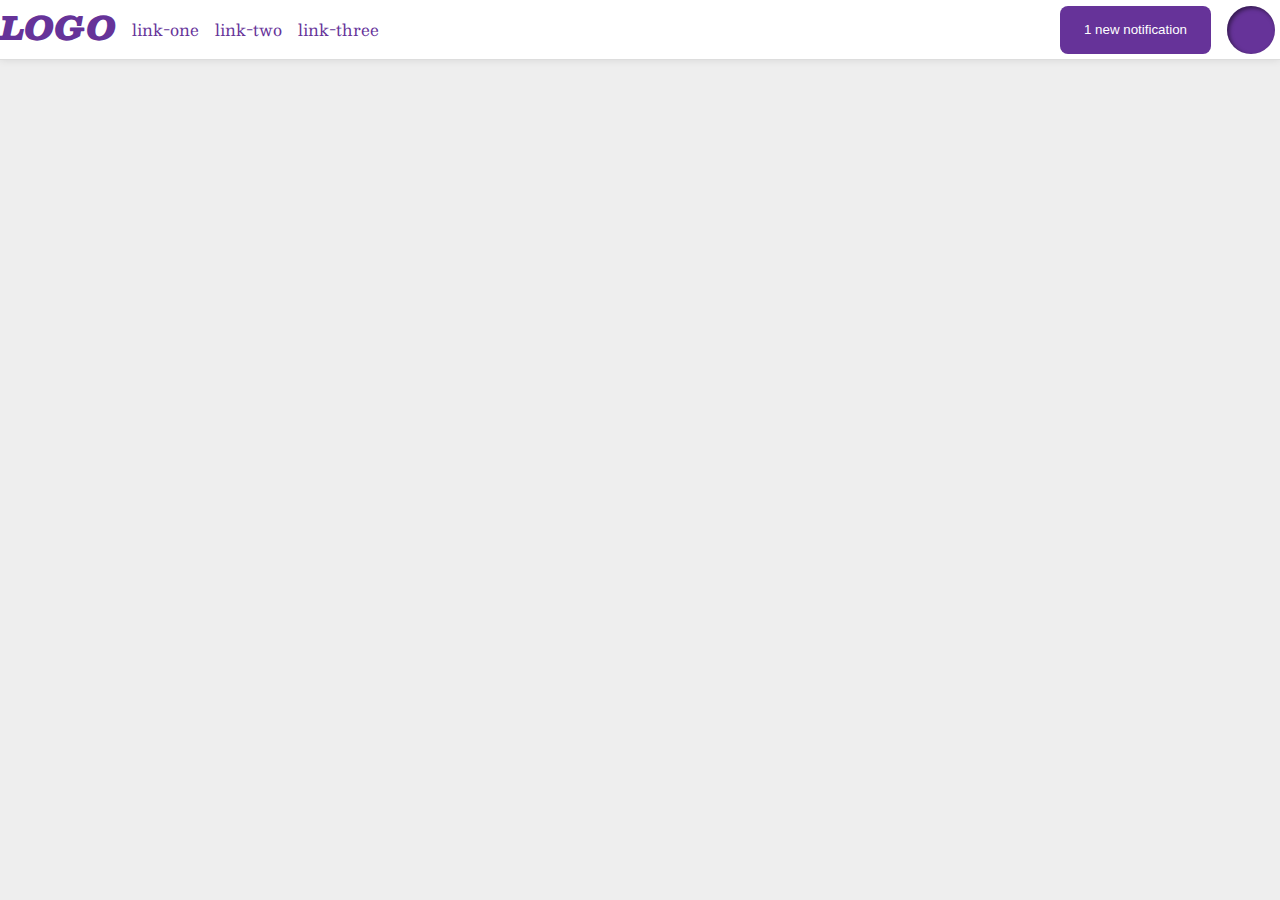
<file: foundations/flex/03-flex-header-2/index.html>
<!DOCTYPE html>
<html lang="en">
  <head>
    <meta charset="UTF-8">
    <meta http-equiv="X-UA-Compatible" content="IE=edge">
    <meta name="viewport" content="width=device-width, initial-scale=1.0">
    <title>Flex Header 2</title>
    <link rel="stylesheet" href="style.css">
  </head>
  <body>
    <div class="header">
      <div class="left">
        <div class="left logo">
          LOGO
        </div>
        <ul class="left links">
          <li><a href="https://google.com">link-one</a></li>
          <li><a href="https://google.com">link-two</a></li>
          <li><a href="https://google.com">link-three</a></li>
        </ul>
      </div>
      <div class="right">
        <button class="right notifications">
          1 new notification
        </button>
        <div class="right profile-image"></div>
      </div>
    </div>
  </body>
</html>
</file>
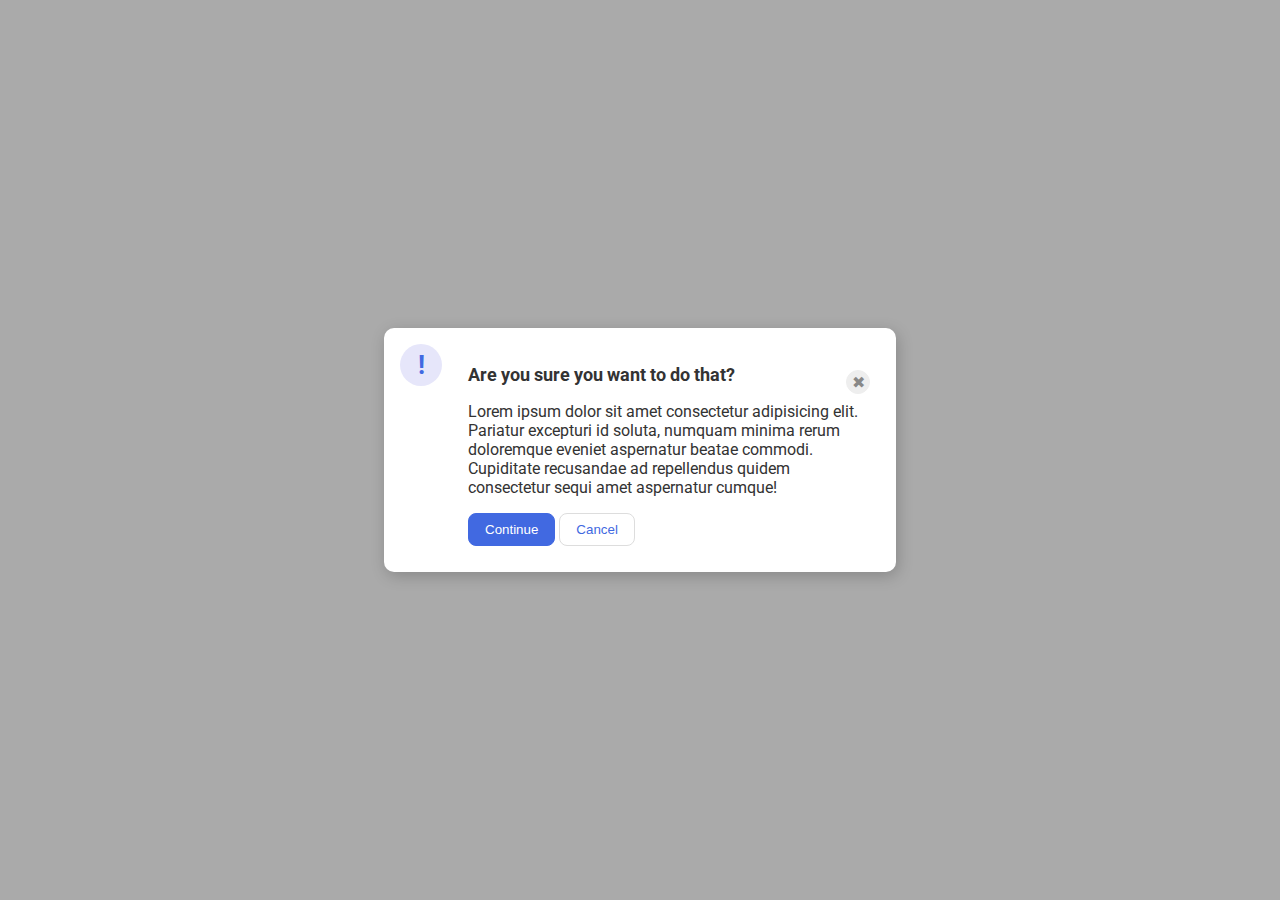
<file: foundations/flex/05-flex-modal/index.html>
<!DOCTYPE html>
<html lang="en">
  <head>
    <meta charset="UTF-8">
    <meta http-equiv="X-UA-Compatible" content="IE=edge">
    <meta name="viewport" content="width=device-width, initial-scale=1.0">
    <link rel="stylesheet" href="style.css">
    <title>Modal</title>
  </head>
  <body>
    <div class="modal">
      <div class="icon">!</div>
      <div class="container">
        <div class="header">Are you sure you want to do that?
          <button class="close-button">✖</button>
        </div>
        <div class="text">Lorem ipsum dolor sit amet consectetur adipisicing elit. Pariatur excepturi id soluta, numquam minima rerum doloremque eveniet aspernatur beatae commodi. Cupiditate recusandae ad repellendus quidem consectetur sequi amet aspernatur cumque!</div>
        <button class="continue">Continue</button>
        <button class="cancel">Cancel</button>
      </div>
    </div>
  </body>
</html>
</file>
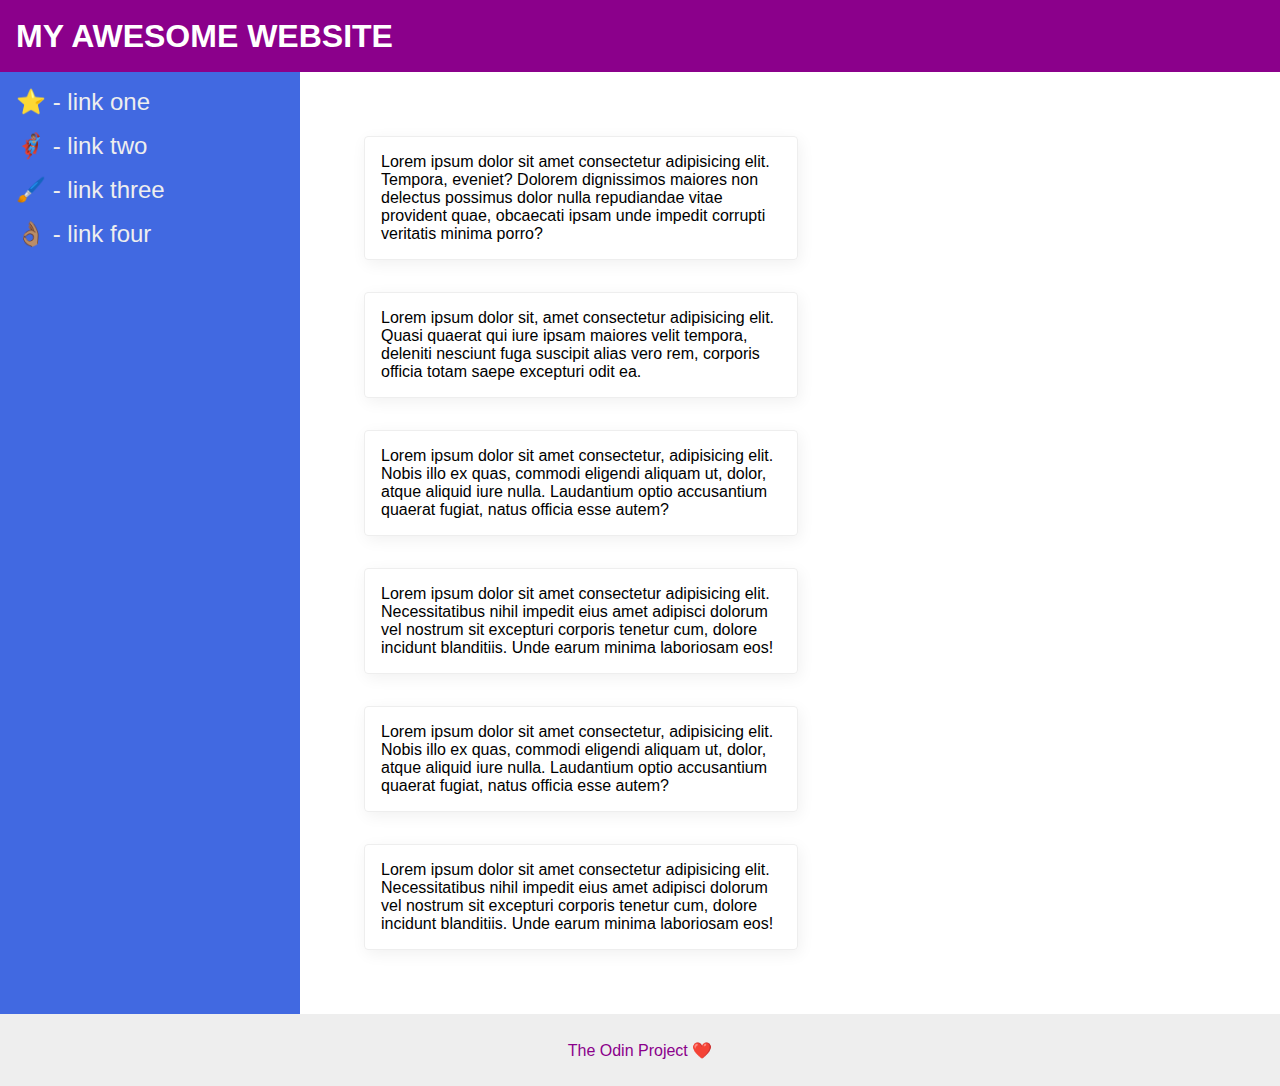
<file: foundations/flex/07-flex-layout-2/index.html>
<!DOCTYPE html>
<html lang="en">
  <head>
    <meta charset="UTF-8">
    <meta http-equiv="X-UA-Compatible" content="IE=edge">
    <meta name="viewport" content="width=device-width, initial-scale=1.0">
    <title>The Holy Grail</title>
    <link rel="stylesheet" href="style.css">
  </head>
  <body>
    <div class="header">
      MY AWESOME WEBSITE
    </div>
    
    
    <div class="content">
      <div class="sidebar">
        <ul>
          <li><a href="#">⭐ - link one</a></li>
          <li><a href="#">🦸🏽‍♂️ - link two</a></li>
          <li><a href="#">🖌️ - link three</a></li>
          <li><a href="#">👌🏽 - link four</a></li>
        </ul>
      </div>
      <div class="cards">
        <div class="card">Lorem ipsum dolor sit amet consectetur adipisicing elit. Tempora, eveniet? Dolorem dignissimos maiores non delectus possimus dolor nulla repudiandae vitae provident quae, obcaecati ipsam unde impedit corrupti veritatis minima porro?</div>
        <div class="card">Lorem ipsum dolor sit, amet consectetur adipisicing elit. Quasi quaerat qui iure ipsam maiores velit tempora, deleniti nesciunt fuga suscipit alias vero rem, corporis officia totam saepe excepturi odit ea.</div>
        <div class="card">Lorem ipsum dolor sit amet consectetur, adipisicing elit. Nobis illo ex quas, commodi eligendi aliquam ut, dolor, atque aliquid iure nulla. Laudantium optio accusantium quaerat fugiat, natus officia esse autem?</div>
        <div class="card">Lorem ipsum dolor sit amet consectetur adipisicing elit. Necessitatibus nihil impedit eius amet adipisci dolorum vel nostrum sit excepturi corporis tenetur cum, dolore incidunt blanditiis. Unde earum minima laboriosam eos!</div>
        <div class="card">Lorem ipsum dolor sit amet consectetur, adipisicing elit. Nobis illo ex quas, commodi eligendi aliquam ut, dolor, atque aliquid iure nulla. Laudantium optio accusantium quaerat fugiat, natus officia esse autem?</div>
        <div class="card">Lorem ipsum dolor sit amet consectetur adipisicing elit. Necessitatibus nihil impedit eius amet adipisci dolorum vel nostrum sit excepturi corporis tenetur cum, dolore incidunt blanditiis. Unde earum minima laboriosam eos!</div>
      </div>
    </div>
    
    <div class="footer">
      The Odin Project ❤️
    </div>
  </body>
</html>
</file>
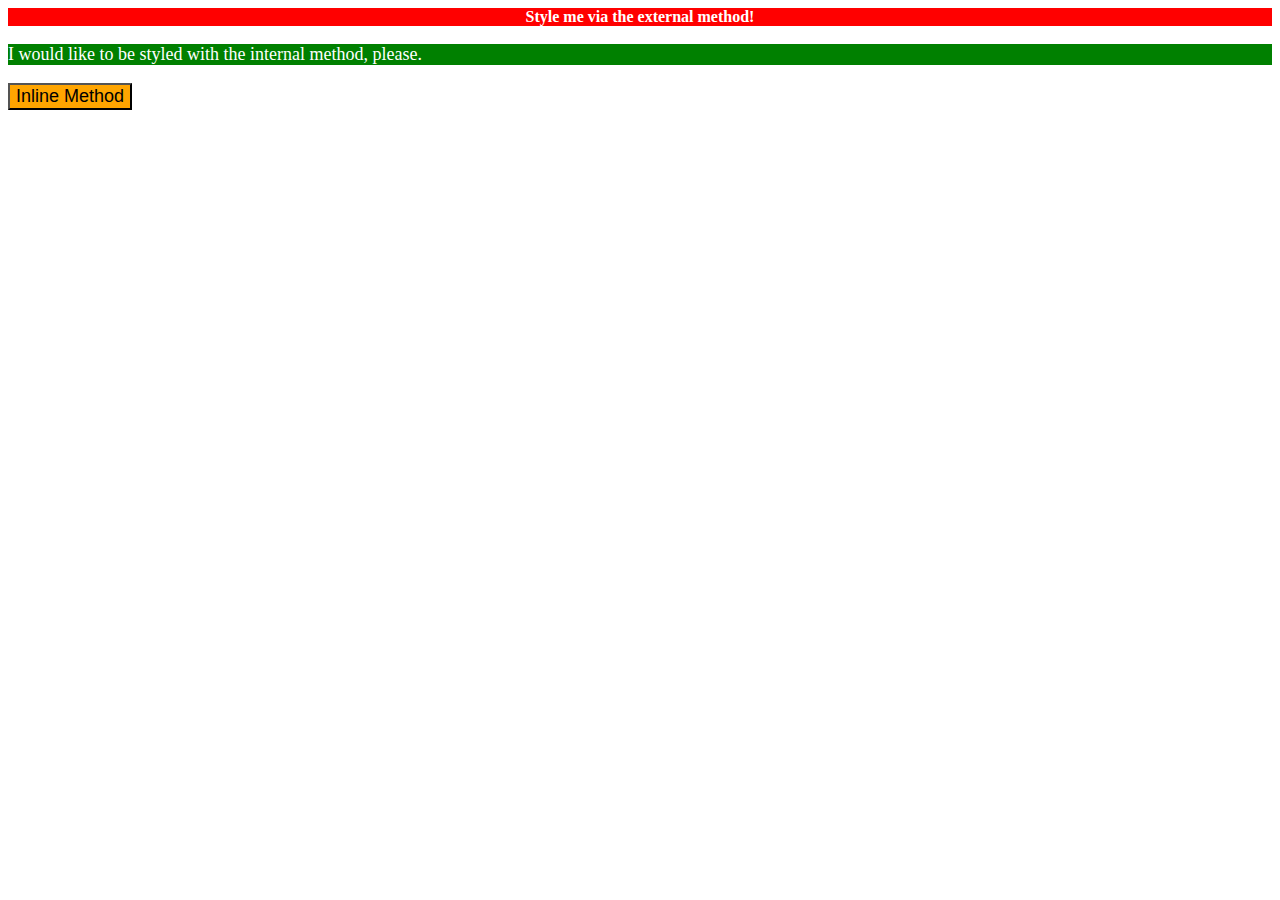
<file: foundations/intro-to-css/01-css-methods/index.html>
<!DOCTYPE html>
<html lang="en">
  <head>
    <meta charset="UTF-8">
    <meta http-equiv="X-UA-Compatible" content="IE=edge">
    <meta name="viewport" content="width=device-width, initial-scale=1.0">
    <link rel="stylesheet" href="styles.css">
    <style>
      p {
        background-color: green;
        color: white;
        font-size: 18px;
      }
    </style>
    <title>Methods for Adding CSS</title>
  </head>
  <body>
    <div>Style me via the external method!</div>
    <p>I would like to be styled with the internal method, please.</p>
    <button style="background-color: orange; font-size:18px;">Inline Method</button>
  </body>
</html>
</file>
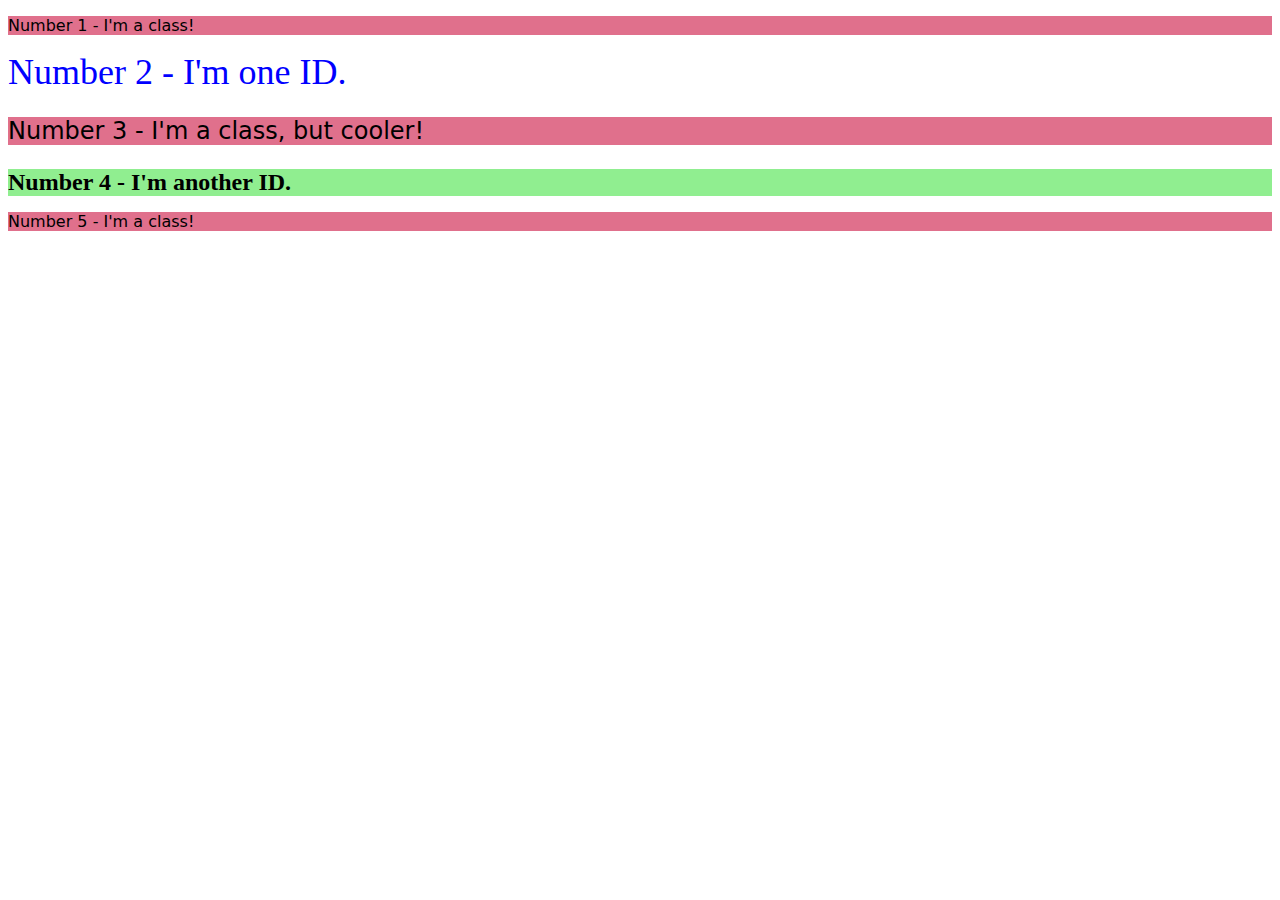
<file: foundations/intro-to-css/02-class-id-selectors/index.html>
<!DOCTYPE html>
<html lang="en">
  <head>
    <meta charset="UTF-8">
    <meta http-equiv="X-UA-Compatible" content="IE=edge">
    <meta name="viewport" content="width=device-width, initial-scale=1.0">
    <title>Class and ID Selectors</title>
    <link rel="stylesheet" href="style.css">
  </head>
  <body>
    <p class="odd">Number 1 - I'm a class!</p>
    <div id="second-element">Number 2 - I'm one ID.</div>
    <p class="odd third-element">Number 3 - I'm a class, but cooler!</p>
    <div id="fourth-element">Number 4 - I'm another ID.</div>
    <p class="odd">Number 5 - I'm a class!</p>
  </body>
</html>
</file>
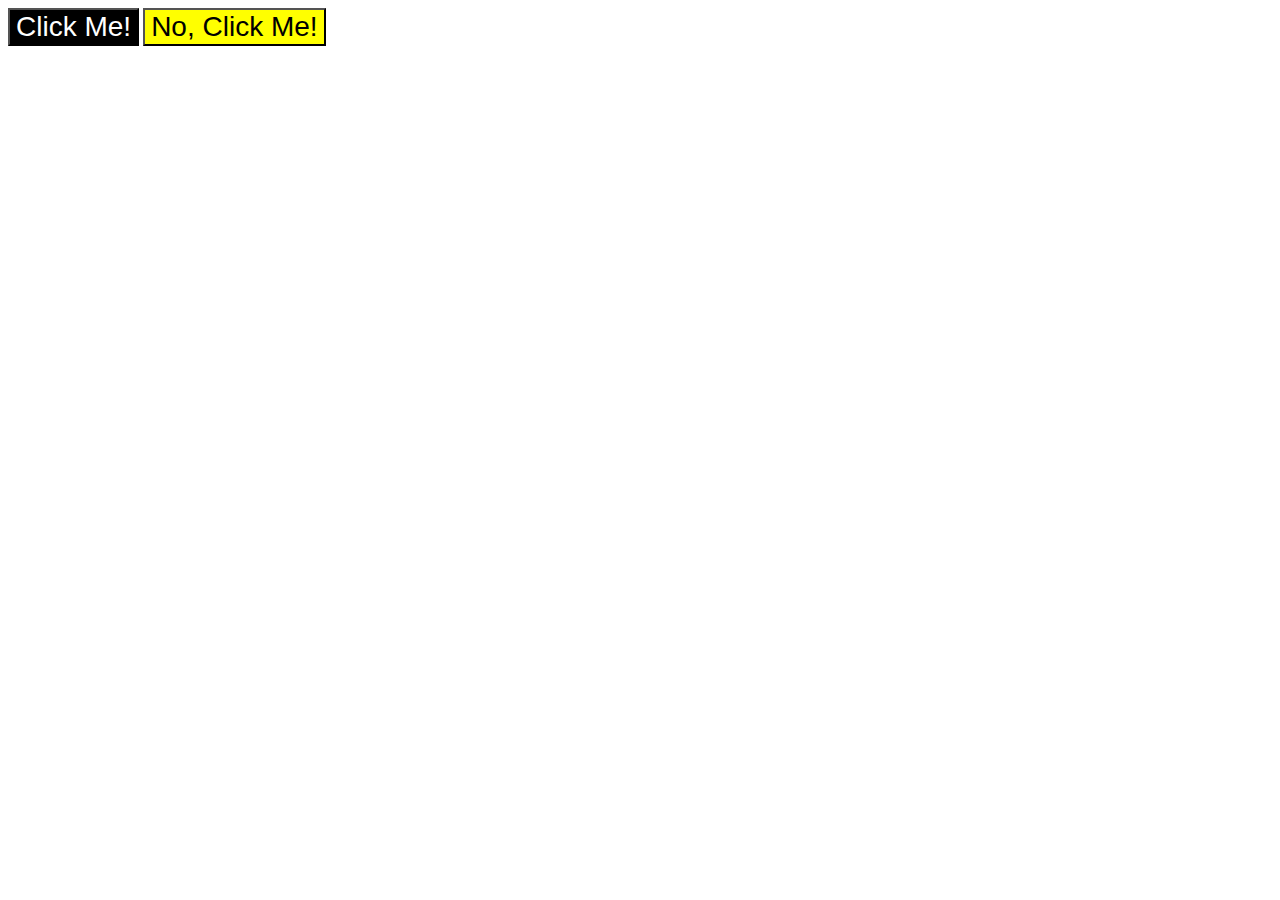
<file: foundations/intro-to-css/03-grouping-selectors/index.html>
<!DOCTYPE html>
<html lang="en">
  <head>
    <meta charset="UTF-8">
    <meta http-equiv="X-UA-Compatible" content="IE=edge">
    <meta name="viewport" content="width=device-width, initial-scale=1.0">
    <title>Grouping Selectors</title>
    <link rel="stylesheet" href="style.css">
  </head>
  <body>
    <button class="button first-button">Click Me!</button>
    <button class="button second-button">No, Click Me!</button>
  </body>
</html>
</file>
<file: foundations/flex/03-flex-header-2/style.css>
/* this is some magical font-importing.  
you'll learn about it later. */
@import url('https://fonts.googleapis.com/css2?family=Besley:ital,wght@0,400;1,900&display=swap');

body {
  margin: 0;
  background: #eee;
  font-family: Besley, serif;
}

.header {
  display: flex;
  flex-wrap: wrap;
  justify-content: center;
  align-items: center;
  background: white;
  border-bottom: 1px solid #ddd;
  box-shadow: 0 0 8px rgba(0,0,0,.1);
}

.left {
  display: flex;
  margin-right: auto;
  gap: 16px;
}

.right {
  display: flex;
  margin-left: auto;
  gap: 16px;
}

.profile-image {
  background: rebeccapurple;
  margin-right: 5px;
  box-shadow: inset 2px 2px 4px rgba(0,0,0,.5);
  border-radius: 50%;
  width: 48px;
  height: 48px;
}

.logo {
  color: rebeccapurple;
  font-size: 32px;
  font-weight: 900;
  font-style: italic;
}

button {
  border: none;
  border-radius: 8px;
  align-items: center;
  background: rebeccapurple;
  color: white;
  padding: 8px 24px;
}

a {
  /* this removes the line under our links */
  text-decoration: none;
  justify-content: space-around;
  color: rebeccapurple;
}

ul {
  display: flex;
  list-style-type: none;
  padding: 0;
}
</file>
<file: foundations/flex/05-flex-modal/style.css>
@import url('https://fonts.googleapis.com/css2?family=Roboto:wght@400;700&display=swap');

html, body {
  height: 100%;
}

body {
  font-family: Roboto, sans-serif;
  margin: 0;
  background: #aaa;
  color: #333;
  /* I'll give you this one for free lol */
  display: flex;
  align-items: center;
  justify-content: center;
}

.modal {
  background: white;
  width: 480px;
  border-radius: 10px;
  box-shadow: 2px 4px 16px rgba(0,0,0,.2);
  display: flex;
  padding: 16px;
  gap: 16px;
}

.icon {
  color: royalblue;
  font-size: 26px;
  font-weight: 700;
  background: lavender;
  width: 42px;
  height: 42px;
  border-radius: 50%;
  display: flex;
  align-items: center;
  justify-content: center;
  flex-shrink: 0;
}

.container {
  padding: 10px;
}

.header {
  display: flex;
  align-items: center;
  justify-content: space-between;
  font-size: 18px;
  font-weight: 700;
  margin-bottom: 8px;
}

.close-button {
  background: #eee;
  border-radius: 50%;
  color: #888;
  font-weight: 400;
  font-size: 16px;
  height: 24px;
  width: 24px;
  display: flex;
  align-items: center;
  justify-content: center;
  border: 1px solid #eee;
  padding: 0;
}

button {
  cursor: pointer;
  padding: 8px 16px;
  border-radius: 8px;
  margin-top: 16px;
}

button.continue {
  background: royalblue;
  border: 1px solid royalblue;
  color: white;
}

button.cancel {
  background: white;
  border: 1px solid #ddd;
  color: royalblue;
}
</file>
<file: foundations/flex/07-flex-layout-2/style.css>
body {
  font-family: -apple-system, BlinkMacSystemFont, 'Segoe UI', Roboto, Oxygen, Ubuntu, Cantarell, 'Open Sans', 'Helvetica Neue', sans-serif;
  margin: 0;
  min-height: 100vh;
  display: flex;
  flex-direction: column;
}


.header,
.footer {
  display: flex;
  justify-content: space-between;
}

.header {
  height: 72px;
  background: darkmagenta;
  color: white;
  font-size: 32px;
  font-weight: 900;
  align-items: center;
  padding-left: 16px;
}

.footer {
  height: 72px;
  background: #eee;
  color: darkmagenta;
  align-items: center;
  justify-content: center;
}

.content {
  display: flex;
  flex: 1;
}

.sidebar {
  display: flex;
  flex-shrink: 0;
  width: 300px;
  font-size: 24px;
  background: royalblue;
  box-sizing: border-box;
}

.cards {
  display: flex;
  justify-content: start;
  flex-direction: row;
  flex-wrap: wrap;
  padding: 48px;
}

.card {
  flex-basis: 400px;
  padding: 16px;
  margin: 16px;
  border: 1px solid #eee;
  box-shadow: 2px 4px 16px rgba(0,0,0,.06);
  border-radius: 4px;
}

ul {
  margin: 0;
  list-style-type: none;
  padding: 16px;
}

li {
  padding-bottom: 16px;
}

a {
  color: #eee;
  text-decoration: none;
  list-style-type: disc;
}
</file>
<file: foundations/intro-to-css/01-css-methods/styles.css>
div {
    background-color: red;
    color: white;
    font: size 32px;
    text-align: center;
    font-weight: bold;;
}
</file>
<file: foundations/intro-to-css/02-class-id-selectors/style.css>
.odd{
    background-color: rgb(224, 112, 140);
    font-family: Verdana, DejaVu Sans, sans-serif;
}
#second-element{
    color: hwb(240 0% 0%);
    font-size: 36px;
}
.third-element{
    font-size: 24px;
}
#fourth-element{
    background-color: #90ee90;
    font-size: 24px;
    font-weight: bold;
}
</file>
<file: foundations/intro-to-css/03-grouping-selectors/style.css>
.button{
    font-size: 28px;
    font-family: Helvetica, Times New Roman, sans-serif;
}

.first-button{
    background-color: black;
    color: white;
}

.second-button{
    background-color: yellow;
}
</file>
